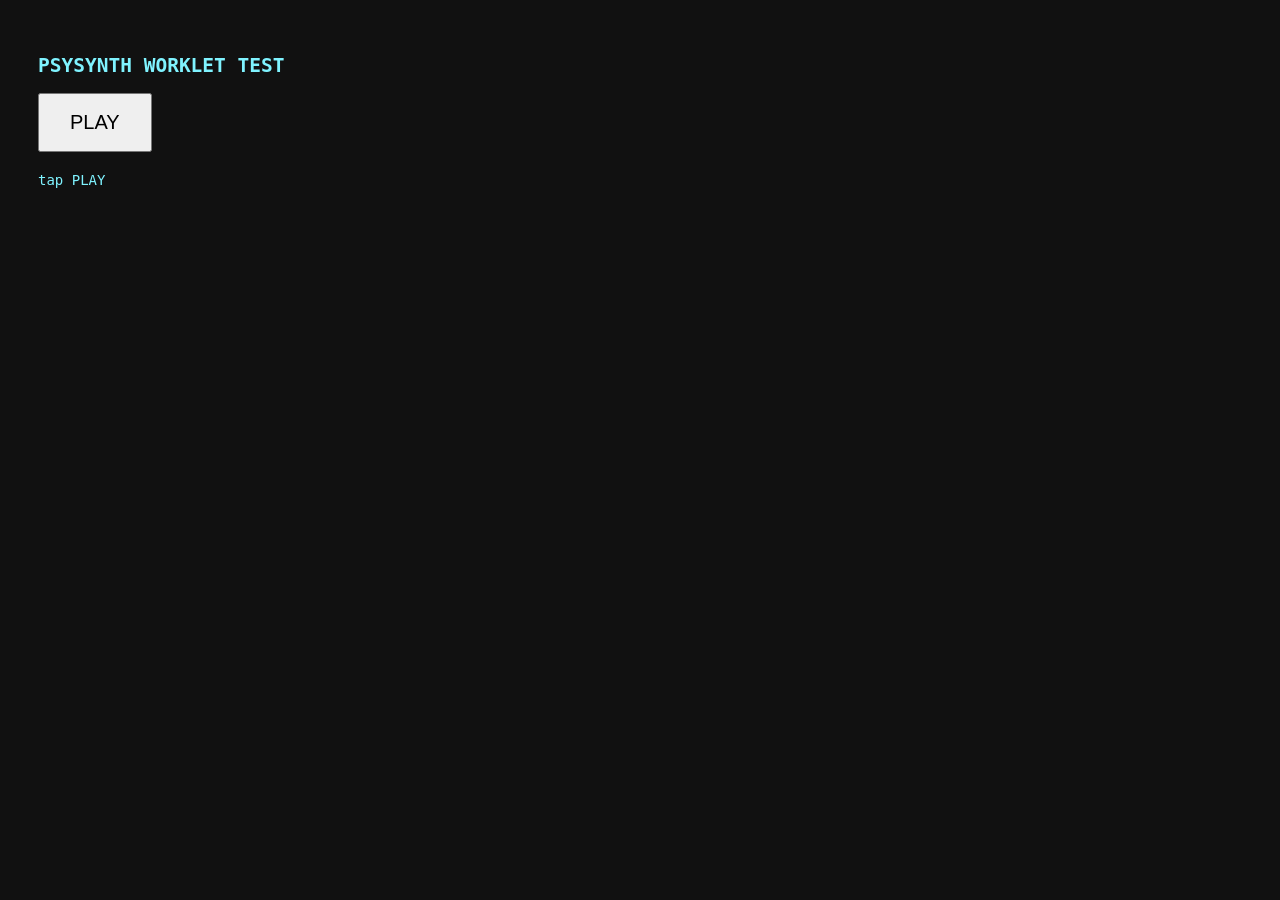
<file: test.html>
<!DOCTYPE html>
<html><head><meta charset="utf-8"><meta name="viewport" content="width=device-width,initial-scale=1"><title>WORKLET TEST</title></head>
<body style="background:#111;color:#7ff3ff;font-family:monospace;padding:30px">
<h2>PSYSYNTH WORKLET TEST</h2>
<button id="b" style="font-size:20px;padding:16px 30px">PLAY</button>
<div id="o" style="margin-top:20px;font-size:14px">tap PLAY</div>
<script>
var ctx;
document.getElementById('b').addEventListener('click', function () {
  var o = document.getElementById('o');
  try {
    ctx = new (window.AudioContext || window.webkitAudioContext)();
    ctx.resume();
    if (!ctx.audioWorklet) { o.textContent = 'NO AUDIOWORKLET SUPPORT on this browser'; return; }
    ctx.audioWorklet.addModule('psysynth-worklet.js').then(function () {
      var n = new AudioWorkletNode(ctx, 'psysynth-processor');
      n.connect(ctx.destination);
      n.port.postMessage({ type: 'params', values: { cutoff: 2000, res: 4, master: 80, unison: 3 } });
      n.port.postMessage({ type: 'noteOn', note: 45, vel: 0.9 });
      o.textContent = 'PLAYING (worklet OK)';
      setTimeout(function () { n.port.postMessage({ type: 'noteOff', note: 45 }); }, 900);
    }).catch(function (e) {
      o.textContent = 'WORKLET FAIL: ' + (e && e.message ? e.message : e);
    });
  } catch (e) {
    o.textContent = 'ERROR: ' + (e && e.message ? e.message : e);
  }
});
</script>
</body></html>
</file>
